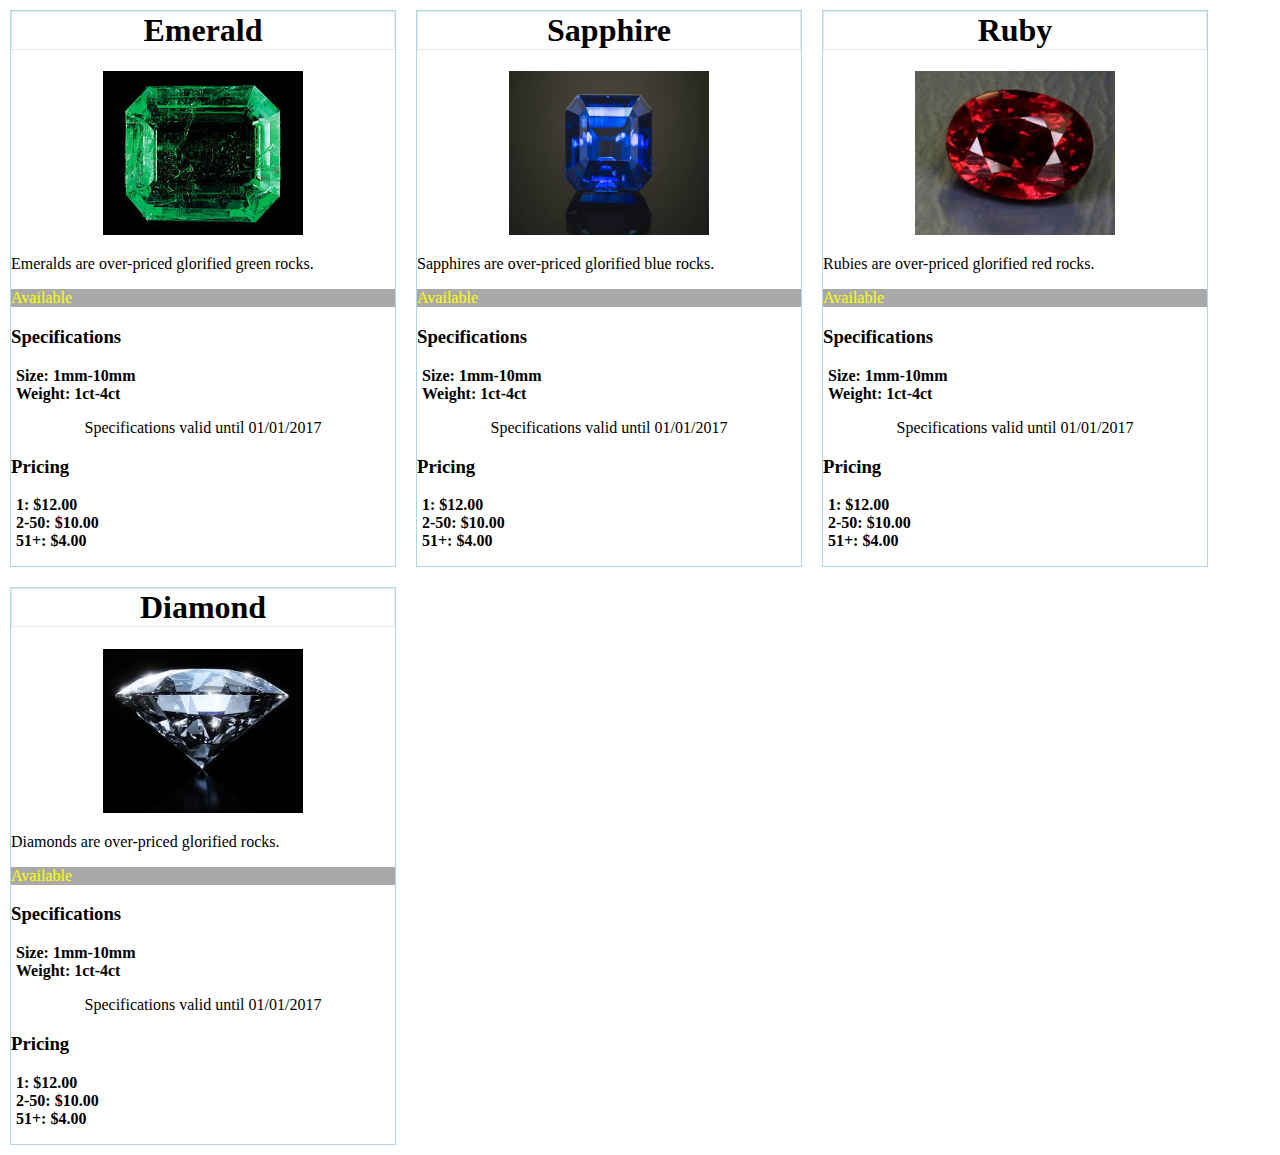
<file: index.html>
<!DOCTYPE html>
<html lang="en">
<head>
	<meta charset="UTF-8">
	<title>QUIZ (HTML/CSS)</title>
	<link rel="stylesheet" type="text/css" href="quiz.css">
</head>
<body>
	<article>
		<header>
			<h1>Emerald</h1>
		</header>
		<section>
			<div>
			<img src="images/emer.jpg"></img>
			<p>Emeralds are over-priced glorified green rocks.</p>
			<p class="available">Available</p>
			</div>
		</section>
		<section>
			<header>
				<h3>Specifications</h3>
			</header>
			<ul>
		    <li>Size: 1mm-10mm</li>
		    <li>Weight: 1ct-4ct</li>
			</ul>
		    <footer>Specifications valid until 01/01/2017</footer>
		</section>
		<section>
			<header>
				<h3>Pricing</h3>
			</header>
			<ul>
			<li>1: $12.00</li>
			<li>2-50: $10.00</li>
            <li>51+: $4.00</li>
        	</ul>
		</section>
	</article>
	<article>
		<header>
			<h1>Sapphire</h1>
		</header>
		<section>
			<div>
			<img src="images/saph62.jpg"></img>
			<p>Sapphires are over-priced glorified blue rocks.</p>
			<p class="available">Available</p>
			</div>
		</section>
		<section>
			<header>
				<h3>Specifications</h3>
			</header>
			<ul>
		    <li>Size: 1mm-10mm</li>
		    <li>Weight: 1ct-4ct</li>
		</ul>
		    <footer>Specifications valid until 01/01/2017</footer>
		</section>
		<section>
			<header>
				<h3>Pricing</h3>
			<header>
			<ul>
			<li>1: $12.00</li>
			<li>2-50: $10.00</li>
            <li>51+: $4.00</li>
            </ul>
		</section>
	</article>
	<article>
		<header>
			<h1>Ruby</h1>
		</header>
		<section>
			<div>
			<img src="images/ruby62.jpg"></img>
			<p>Rubies are over-priced glorified red rocks.</p>
			<p class="available">Available</p>
		    </div>
		</section>
		<section>
			<header>
				<h3>Specifications</h3>
			</header>
			<ul>
		    <li>Size: 1mm-10mm</li>
		    <li>Weight: 1ct-4ct</li>
		    </ul>
		    <footer>Specifications valid until 01/01/2017</footer>
		</section>
		<section>
			<header>
				<h3>Pricing</h3>
			</header>
			<ul>
			<li>1: $12.00</li>
			<li>2-50: $10.00</li>
            <li>51+: $4.00</li>
        	</ul>
		</section>
	</article>
	<article id="diamond">
		<header>
			<h1>Diamond</h1>
		</header>
		<section>
			<div>
			<img src="images/dia62.jpg" alt="dia"></img>
			<p>Diamonds are over-priced glorified rocks.</p>
			<p class="available">Available</p>
			</div>
		</section>
		<section>
			<header>
				<h3>Specifications</h3>
			</header>
			<ul>
		    <li>Size: 1mm-10mm</li>
		    <li>Weight: 1ct-4ct</li>
		    </ul>
		    <footer>Specifications valid until 01/01/2017</footer>
		</section>
		<section>
			<header>
				<h3>Pricing</h3>
			</header>
			<ul>
			<li>1: $12.00</li>
			<li>2-50: $10.00</li>
            <li>51+: $4.00</li>
            </ul>
		</section>
	</article>
</body>
</html>

<!-- Each card should be an article.
Each card should take up 30% of the width of the browser window.
Each product should contain a header element that, itself, contains an h1 element where the product's title will be written.
Each product should have three sections.
The first section should contain three child block elements.
The first element contains the product image.
The second element contains the product description.
The third element contains the product availability (e.g. "Available" or "Not Available")
The second section contains product specifications.
This section should have a header containing the word "Specifications"
This section should contain two block elements
The first block element specifies the size.
The second block element specifies the weight.
This section should contain a footer.
The footer contains text stating when the product specifications become invalid.
The third section contains the product pricing.
This section should contain a header.
This section should contain three block elements.
Each block element contains information about the price for different quantities.
 -->
</file>
<file: quiz.css>
/*The entire card has a solid 1px border that is lightblue.
The card title has a dotted 1px border that is lightgray.
The title and product image are centered.
Notice that the text for the description in the image is justified.
The text for the product specification details and pricing details is bold.
The availability element extends the full width of the card, with a dark grey background and yellow text.
*/

article {
	border: 1px solid lightblue;
	width: 30%;
	float: left;
	display: inline-block;
	margin: 10px;
}

h1 {
	border: 1px dotted lightgray;
	text-align: center;
	margin-top: 0px;
}
h3 {
	text-align: left;
}
.available {
	color: yellow;
	background-color: darkGrey;
	max-width: auto;
	text-align: left;
}

ul {
	list-style: none;
	text-decoration: bold;
	text-align: left;
	padding-left: 5px;

}
li {
	font-weight: bold;
}
p {
	text-align: justify;
}

img {
	height: 164px;
	width: 200px;
	position: relative;
}

body {
	text-align: center;
	margin: auto 0;
}
</file>
